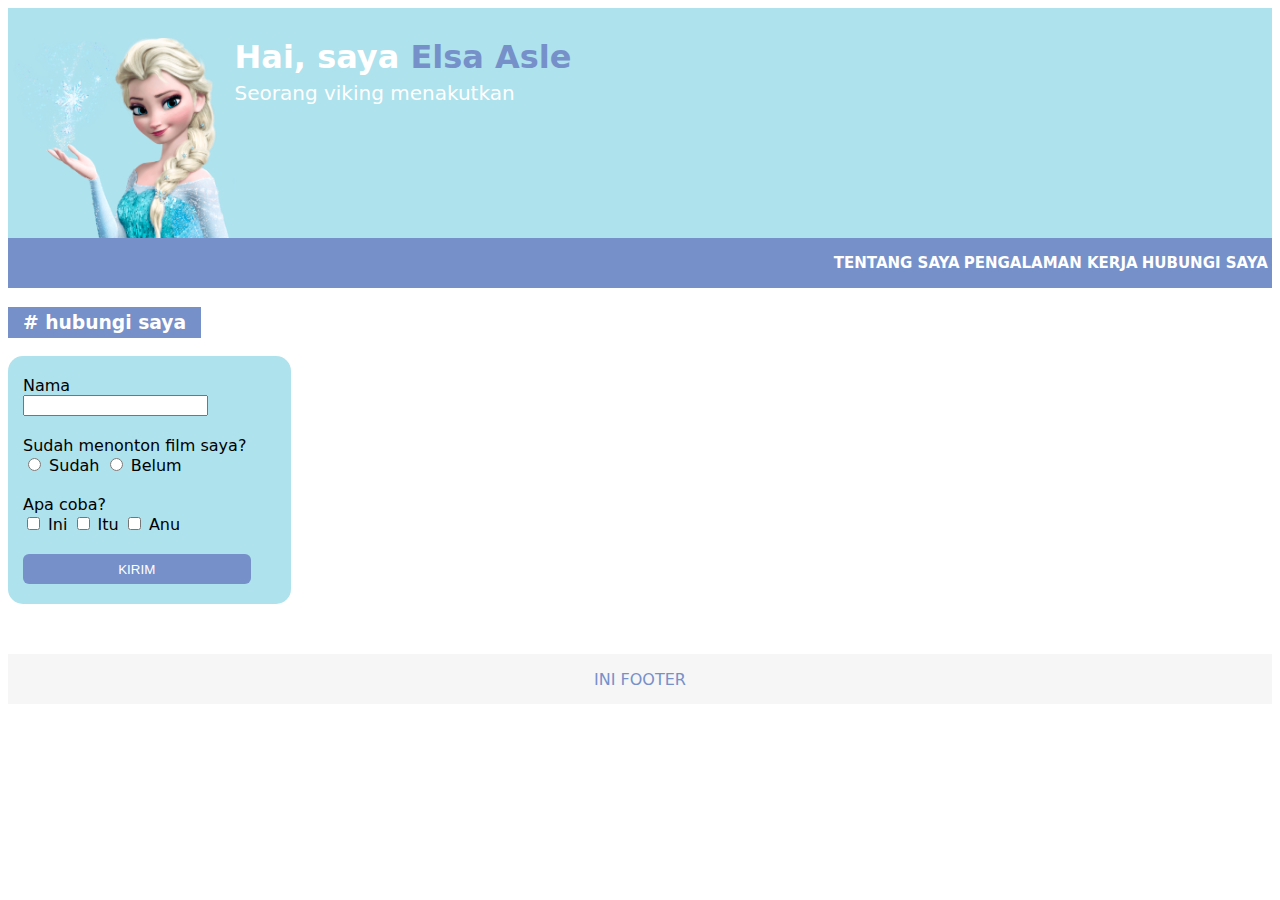
<file: prak minggu 2 latihan/hubungi.html>
<!DOCTYPE html>
<html lang="en">
  <head>
    <title>Frozen</title>
    <link rel="stylesheet" href="style.css" />
  </head>
  <body>
    <header>
      <div class="banner">
        <img src="elsa.png" weidth="100" height="120" alt="" />
        <div class="banner-text">
          <h1>Hai, saya <span>Elsa Asle</span></h1>
          <p>Seorang viking menakutkan</p>
        </div>
      </div>
      <nav>
        <ul>
          <a href="tentang.html">tentang saya</a>
          <a href="pengalaman.html">pengalaman kerja</a>
          <a href="hubungi.html">hubungi saya</a>
        </ul>
      </nav>
    </header>
    <h3># hubungi saya</h3>
    <div class="hubungi">
      <form>
        <div class="nama">
          <label>Nama </label>
          <input type="text" id="fname" />
        </div>
        <div class="nonton">
          <label for="pil">Sudah menonton film saya?</label>
          <div>
            <input type="radio" name="sudah" id="sudah" value="sudah" />
            <label>Sudah</label>
            <input type="radio" name="sudah" id="belum" value="belum" />
            <label>Belum</label>
          </div>
        </div>
        <div class="coba">
          <label for="pil">Apa coba?</label>
          <div>
            <input type="checkbox" id="ini" />
            <label>Ini</label>
            <input type="checkbox" id="itu" />
            <label>Itu</label>
            <input type="checkbox" id="anu" />
            <label>Anu</label>
          </div>
        </div>
        <button class="submit" type="submit">KIRIM</button>
      </form>
    </div>
    <footer>
      <p>ini footer</p>
    </footer>
  </body>
</html>
</file>
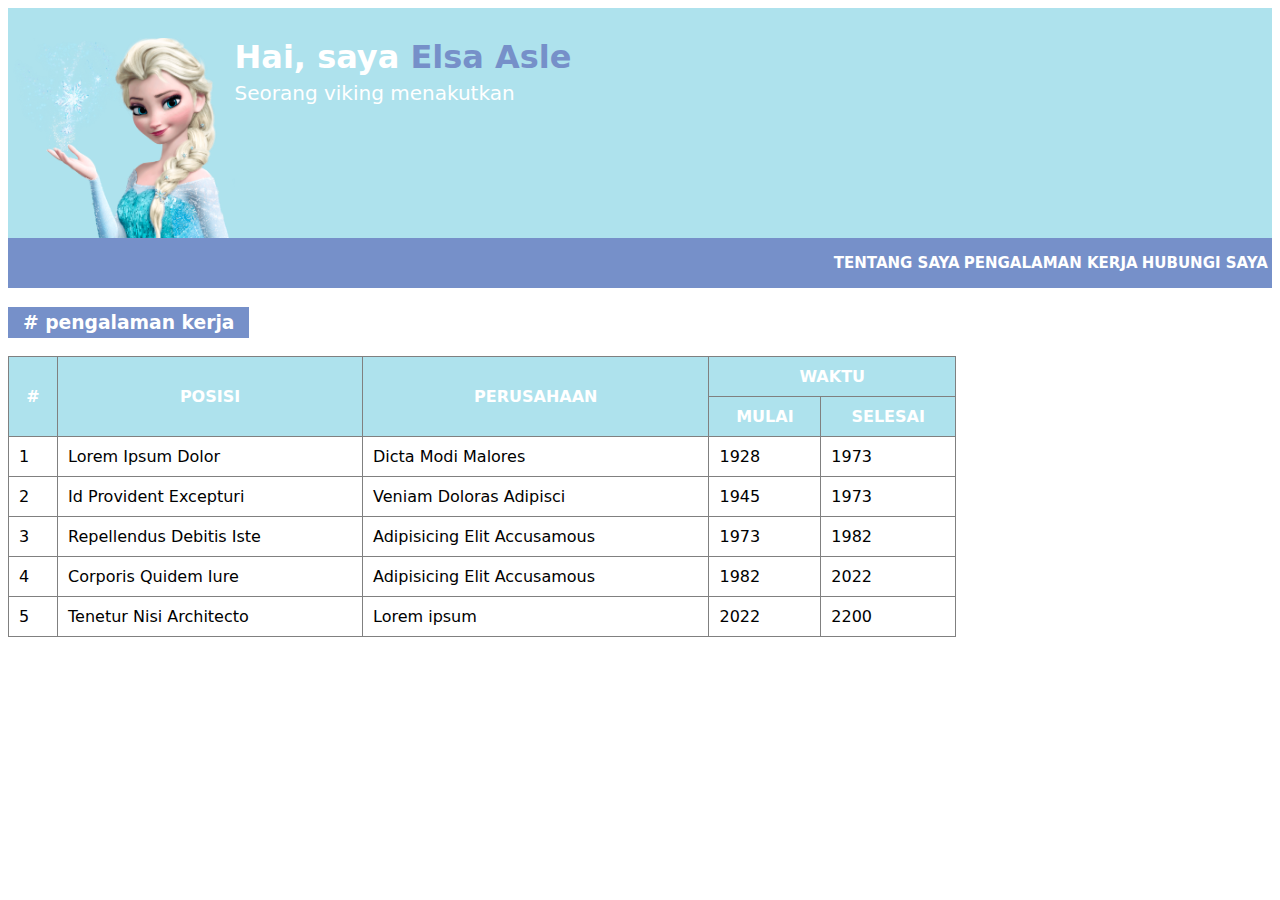
<file: prak minggu 2 latihan/pengalaman.html>
<!DOCTYPE html>
<html lang="en">
  <head>
    <title>Frozen</title>
    <link rel="stylesheet" href="style.css" />
  </head>
  <body>
    <header>
      <div class="banner">
        <img src="elsa.png" weidth="100" height="120" alt="" />
        <div class="banner-text">
          <h1>Hai, saya <span>Elsa Asle</span></h1>

          <p>Seorang viking menakutkan</p>
        </div>
      </div>
      <nav>
        <ul>
          <a href="tentang.html">tentang saya</a>
          <a href="pengalaman.html">pengalaman kerja</a>
          <a href="hubungi.html">hubungi saya</a>
        </ul>
      </nav>
    </header>
    <h3># pengalaman kerja</h3>
    <table border="1">
      <thead>
        <tr>
          <th rowspan="2">#</th>
          <th rowspan="2">POSISI</th>
          <th rowspan="2">PERUSAHAAN</th>
          <th colspan="2">WAKTU</th>
        </tr>
        <tr>
          <th>MULAI</th>
          <th>SELESAI</th>
        </tr>
      </thead>
      <tbody>
        <tr>
          <td v-align="center">1</td>
          <td>Lorem Ipsum Dolor</td>
          <td>Dicta Modi Malores</td>
          <td>1928</td>
          <td>1973</td>
        </tr>
        <tr>
          <td>2</td>
          <td>Id Provident Excepturi</td>
          <td>Veniam Doloras Adipisci</td>
          <td>1945</td>
          <td>1973</td>
        </tr>
        <tr>
          <td>3</td>
          <td>Repellendus Debitis Iste</td>
          <td>Adipisicing Elit Accusamous</td>
          <td>1973</td>
          <td>1982</td>
        </tr>
        <tr>
          <td>4</td>
          <td>Corporis Quidem Iure</td>
          <td>Adipisicing Elit Accusamous</td>
          <td>1982</td>
          <td>2022</td>
        </tr>
        <tr>
          <td>5</td>
          <td>Tenetur Nisi Architecto</td>
          <td>Lorem ipsum</td>
          <td>2022</td>
          <td>2200</td>
        </tr>
      </tbody>
    </table>
  </body>
</html>
</file>
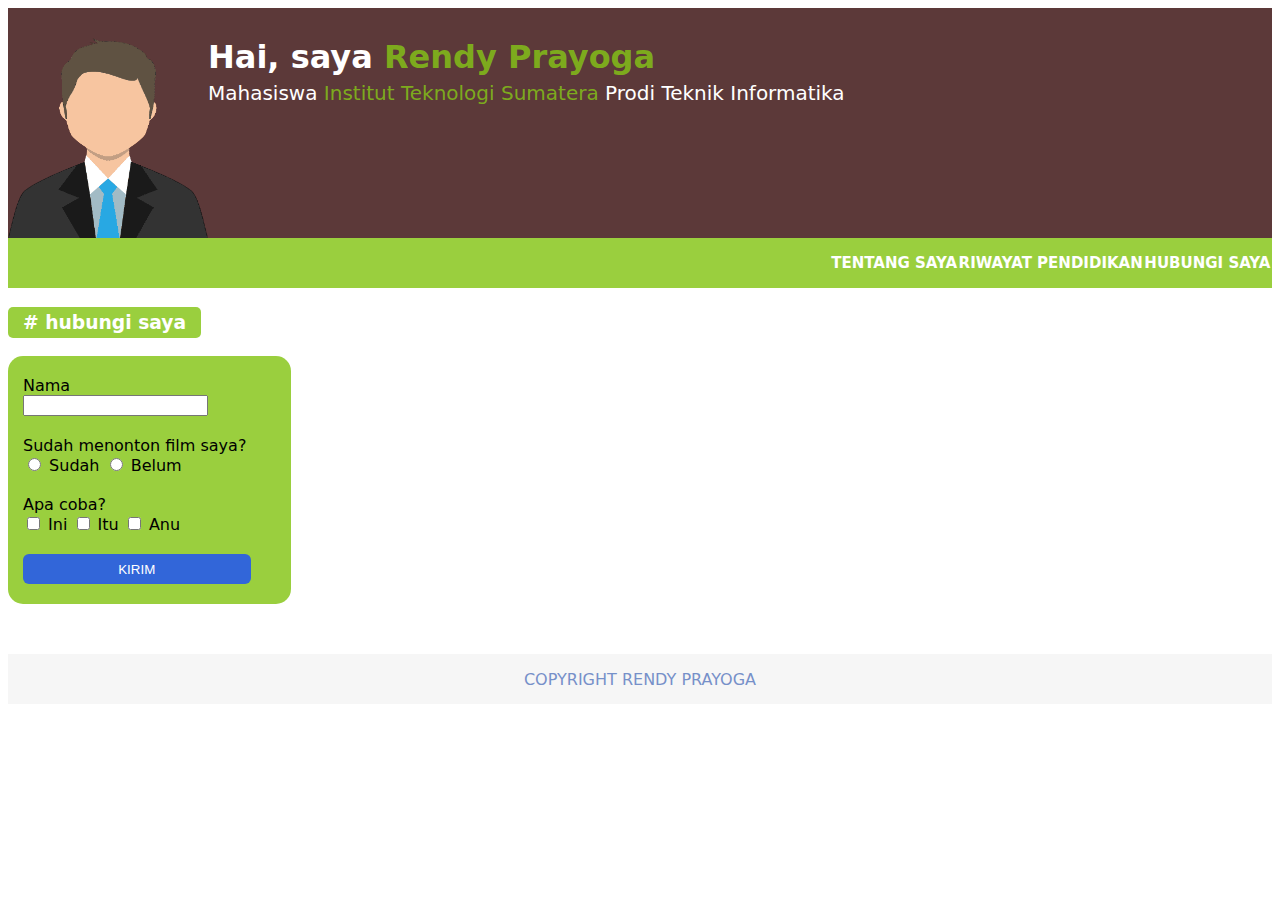
<file: prak minggu 2 Tugas/hubungi.html>
<!DOCTYPE html>
<html lang="en">
  <head>
    <title>Rendy Prayoga</title>
    <link rel="stylesheet" href="style.css" />
  </head>
  <body>
    <div id="header"></div>
  </body>
  <body>
    <header>
      <div class="banner">
        <img src="icon.png" weidth="100" height="120" alt="" />
        <div class="banner-text">
          <h1>Hai, saya <span>Rendy Prayoga</span></h1>
          <p>
            Mahasiswa <span>Institut Teknologi Sumatera</span> Prodi Teknik
            Informatika
          </p>
        </div>
      </div>
      <nav>
        <ul>
          <a href="index.html">tentang saya</a>
          <a href="pengalaman.html">riwayat pendidikan</a>
          <a href="hubungi.html">hubungi saya</a>
        </ul>
      </nav>
    </header>
    <h3># hubungi saya</h3>
    <div class="hubungi">
      <form>
        <div class="nama">
          <label>Nama </label>
          <input type="text" id="fname" />
        </div>
        <div class="nonton">
          <label for="pil">Sudah menonton film saya?</label>
          <div>
            <input type="radio" name="sudah" id="sudah" value="sudah" />
            <label>Sudah</label>
            <input type="radio" name="sudah" id="belum" value="belum" />
            <label>Belum</label>
          </div>
        </div>
        <div class="coba">
          <label for="pil">Apa coba?</label>
          <div>
            <input type="checkbox" id="ini" />
            <label>Ini</label>
            <input type="checkbox" id="itu" />
            <label>Itu</label>
            <input type="checkbox" id="anu" />
            <label>Anu</label>
          </div>
        </div>
        <button class="submit" type="submit">KIRIM</button>
      </form>
    </div>
    <footer>
      <p>copyright rendy prayoga</p>
    </footer>
  </body>
</html>
</file>
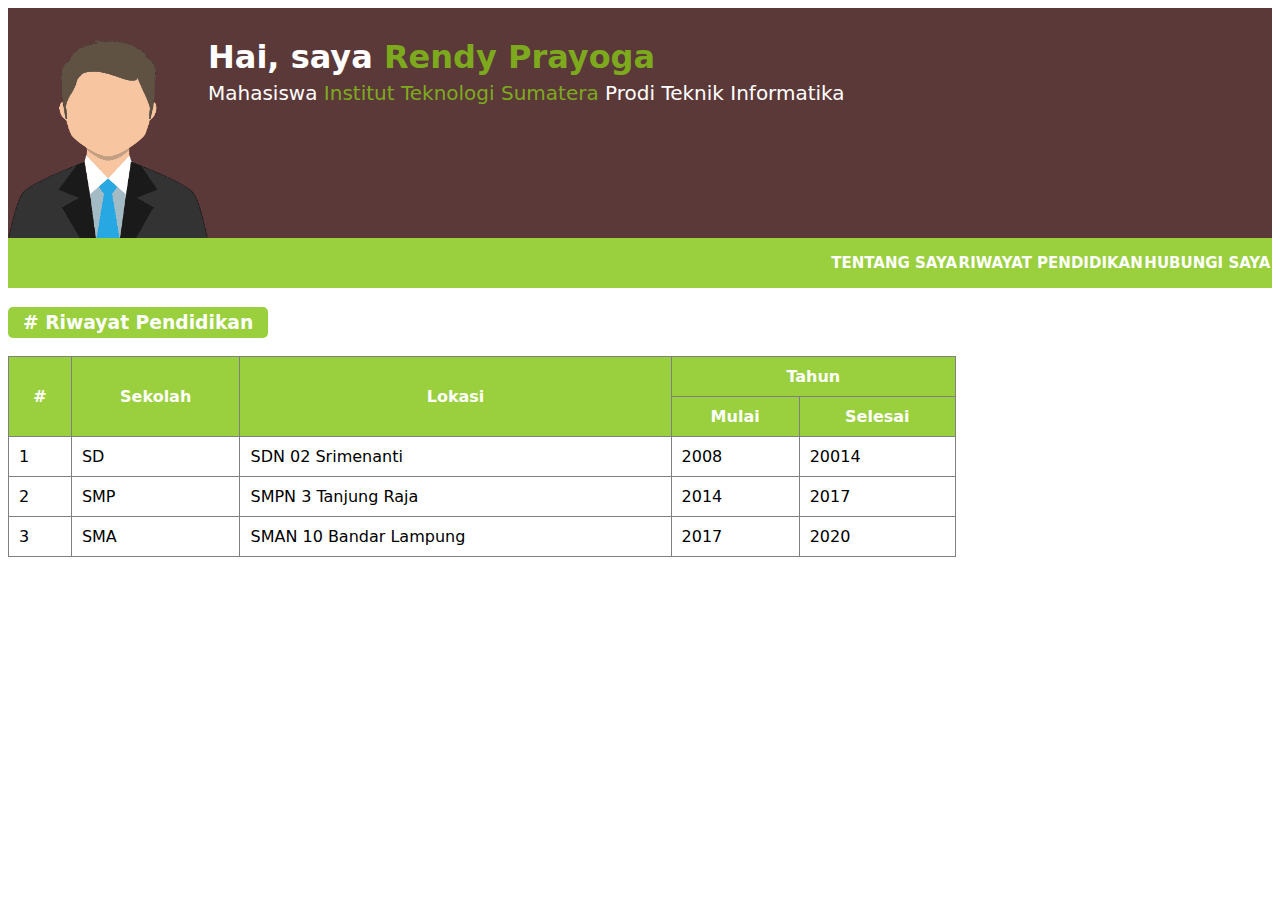
<file: prak minggu 2 Tugas/pengalaman.html>
<!DOCTYPE html>
<html lang="en">
  <head>
    <title>Rendy Prayoga</title>
    <link rel="stylesheet" href="style.css" />
  </head>
  <body>
    <header>
      <div class="banner">
        <img src="icon.png" weidth="100" height="120" alt="" />
        <div class="banner-text">
          <h1>Hai, saya <span>Rendy Prayoga</span></h1>
          <p>
            Mahasiswa <span>Institut Teknologi Sumatera</span> Prodi Teknik
            Informatika
          </p>
        </div>
      </div>
      <nav>
        <ul>
          <a href="index.html">tentang saya</a>
          <a href="pengalaman.html">riwayat pendidikan</a>
          <a href="hubungi.html">hubungi saya</a>
        </ul>
      </nav>
    </header>
    <h3># Riwayat Pendidikan</h3>
    <table border="1">
      <thead>
        <tr>
          <th rowspan="2">#</th>
          <th rowspan="2">Sekolah</th>
          <th rowspan="2">Lokasi</th>
          <th colspan="2">Tahun</th>
        </tr>
        <tr>
          <th>Mulai</th>
          <th>Selesai</th>
        </tr>
      </thead>
      <tbody>
        <tr>
          <td v-align="center">1</td>
          <td>SD</td>
          <td>SDN 02 Srimenanti</td>
          <td>2008</td>
          <td>20014</td>
        </tr>
        <tr>
          <td>2</td>
          <td>SMP</td>
          <td>SMPN 3 Tanjung Raja</td>
          <td>2014</td>
          <td>2017</td>
        </tr>
        <tr>
          <td>3</td>
          <td>SMA</td>
          <td>SMAN 10 Bandar Lampung</td>
          <td>2017</td>
          <td>2020</td>
        </tr>
      </tbody>
    </table>
  </body>
</html>
</file>
<file: prak minggu 2 latihan/style.css>
html {
  font-family: system-ui, -apple-system, BlinkMacSystemFont, "Segoe UI", Roboto,
    Oxygen, Ubuntu, Cantarell, "Open Sans", "Helvetica Neue", sans-serif;
}
header .banner {
  background-color: #aee2ed;
  width: 100%;
  height: 200px;
  display: flex;
  padding-top: 30px;
}
header .banner > img {
  height: 200px;
}
header .banner > .banner-text {
  color: #fff;
}
header .banner > .banner-text > h1 > span {
  color: #7690c9;
}
header p {
  font-size: 20px;
}
header .banner > .banner-text > h1,
header .banner > .banner-text > p {
  margin: 0px 0px 5px;
  font-family: system-ui;
}
header nav {
  display: flex;
  height: 50px;
  background-color: #7690c9;
  width: 100%;
  justify-content: flex-end;
  align-items: center;
  font-size: 15px;
}
header nav ul {
  display: flex;
  width: 35%;
  justify-content: space-evenly;
  text-transform: uppercase;
  font-weight: bold;
}
header nav ul a {
  color: #fff;
  text-decoration: none;
}
h3 {
  color: #fff;
  background-color: #7690c9;
  width: fit-content;
  padding: 5px 15px;
}
.container-tentang {
  display: flex;
  justify-content: space-evenly;
}
.container-tentang div.left,
.container-tentang div.right {
  width: 40%;
}
div.left {
  background-color: #f6f6f6;
  border-radius: 30px;
  padding: 10px;
  font-family: system-ui;
}
img.simbol-l {
  float: left;
  margin: 10px;
  width: 100px;
  max-width: 100%;
  max-height: 100%;
}
table {
  border-collapse: collapse;
  width: 75%;
}
table td,
table th {
  padding: 10px;
}
table thead {
  background-color: #aee2ed;
  color: #fff;
}
div.hubungi {
  background-color: #aee2ed;
  border-radius: 15px;
  padding: 20px 15px;
  width: 20%;
}
button.submit {
  background-color: #7690c9;
  width: 90%;
  color: #fff;
  height: 30px;
  border: none;
  border-radius: 6px;
}
.nama label {
  display: block;
}
.nama,
.nonton,
.coba {
  margin-bottom: 20px;
}
footer {
  background-color: #f6f6f6;
  color: #7690c9;
  width: 100%;
  height: 50px;
  display: flex;
  margin-top: 50px;
  align-content: center;
  justify-content: center;
  align-items: center;
  text-transform: uppercase;
}
</file>
<file: prak minggu 2 Tugas/style.css>
html {
  font-family: system-ui, -apple-system, BlinkMacSystemFont, "Segoe UI", Roboto,
    Oxygen, Ubuntu, Cantarell, "Open Sans", "Helvetica Neue", sans-serif;
}
header .banner {
  background-color: #5c3939;
  width: 100%;
  height: 200px;
  display: flex;
  padding-top: 30px;
}
header .banner > img {
  height: 200px;
  width: 200px;
}
header .banner > .banner-text {
  color: #fff;
}
header .banner > .banner-text > h1 > span {
  color: #85c517d4;
}
header .banner > .banner-text > p > span {
  color: #85c517d4;
}
header p {
  font-size: 20px;
}
header .banner > .banner-text > h1,
header .banner > .banner-text > p {
  margin: 0px 0px 5px;
  font-family: system-ui;
}
header nav {
  display: flex;
  height: 50px;
  background-color: #85c517d4;
  width: 100%;
  justify-content: flex-end;
  align-items: center;
  font-size: 15px;
}
header nav ul {
  display: flex;
  width: 35%;
  justify-content: space-evenly;
  text-transform: uppercase;
  font-weight: bold;
}
header nav ul a {
  color: #fff;
  text-decoration: none;
}
h3 {
  color: #fff;
  background-color: #85c517d4;
  width: fit-content;
  padding: 5px 15px;
  border-radius: 5px;
}
.container-tentang {
  display: flex;
  justify-content: space-evenly;
}
.container-tentang div.left,
.container-tentang div.right {
  width: 40%;
}
div.left {
  background-color: #f6f6f6;
  border-radius: 30px;
  padding: 10px;
  font-family: system-ui;
}
img.simbol-l {
  float: left;
  margin: 20px;
  width: 100px;
  max-width: 100%;
  max-height: 100%;
}
table {
  border-collapse: collapse;
  width: 75%;
}
table td,
table th {
  padding: 10px;
}
table thead {
  background-color: #85c517d4;
  color: #fff;
}
div.hubungi {
  background-color: #85c517d4;
  border-radius: 15px;
  padding: 20px 15px;
  width: 20%;
}
button.submit {
  background-color: #3266d9;
  width: 90%;
  color: #fff;
  height: 30px;
  border: none;
  border-radius: 6px;
}
.nama label {
  display: block;
}
.nama,
.nonton,
.coba {
  margin-bottom: 20px;
}
footer {
  background-color: #f6f6f6;
  color: #7690c9;
  width: 100%;
  height: 50px;
  display: flex;
  margin-top: 50px;
  align-content: center;
  justify-content: center;
  align-items: center;
  text-transform: uppercase;
}
</file>
